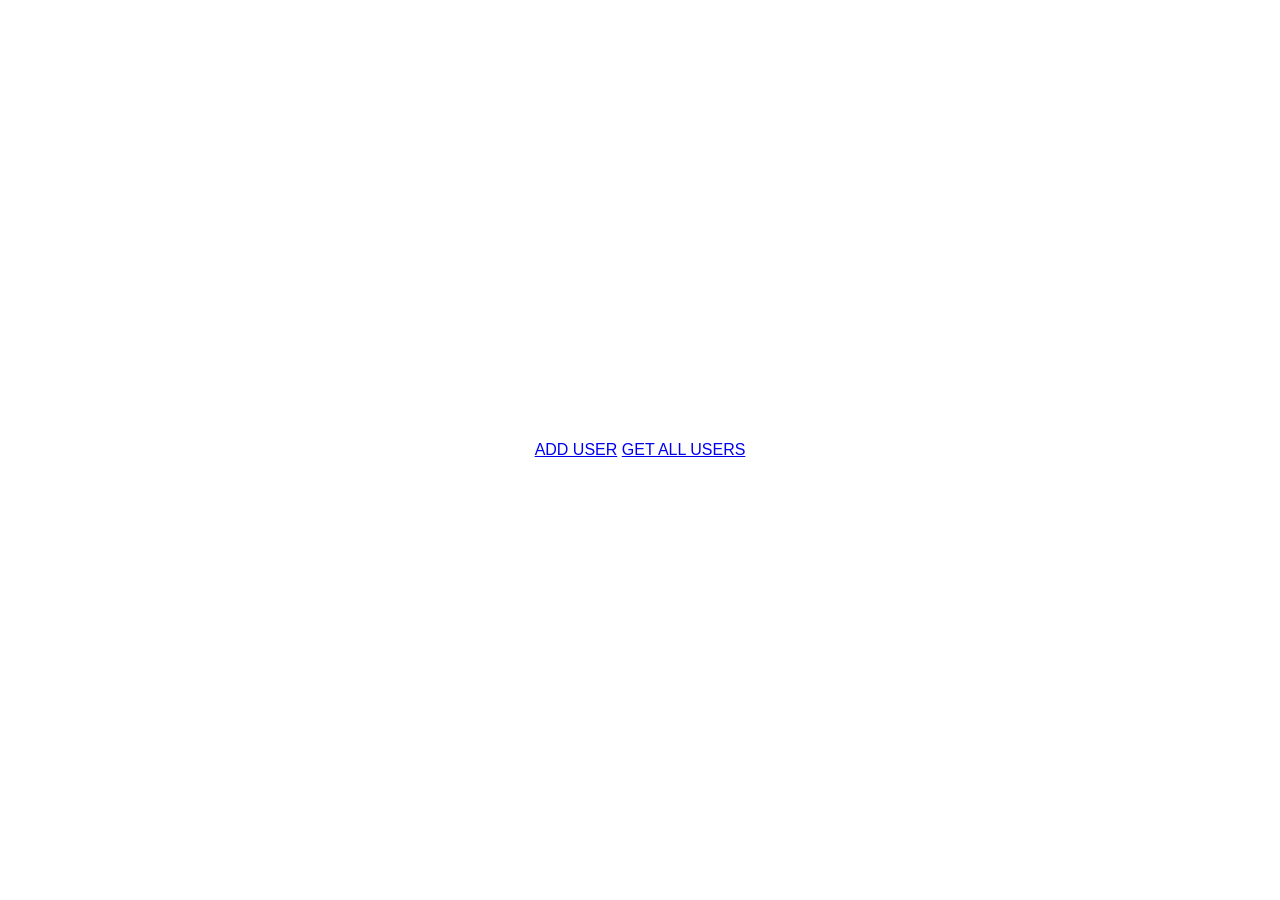
<file: node2/client/index.html>
<!DOCTYPE html>
<html lang="en">
<head>
    <meta charset="UTF-8">
    <meta name="viewport" content="width=device-width, initial-scale=1.0">
    <title>Document</title>
    <link rel="stylesheet" href="style.css">
</head>
<body>
    <nav>
       <a href="./adduser.html">ADD USER</a>
       <a href="./getallusers.html">GET ALL USERS</a>
    </nav>
    
</body>
</html>
</file>
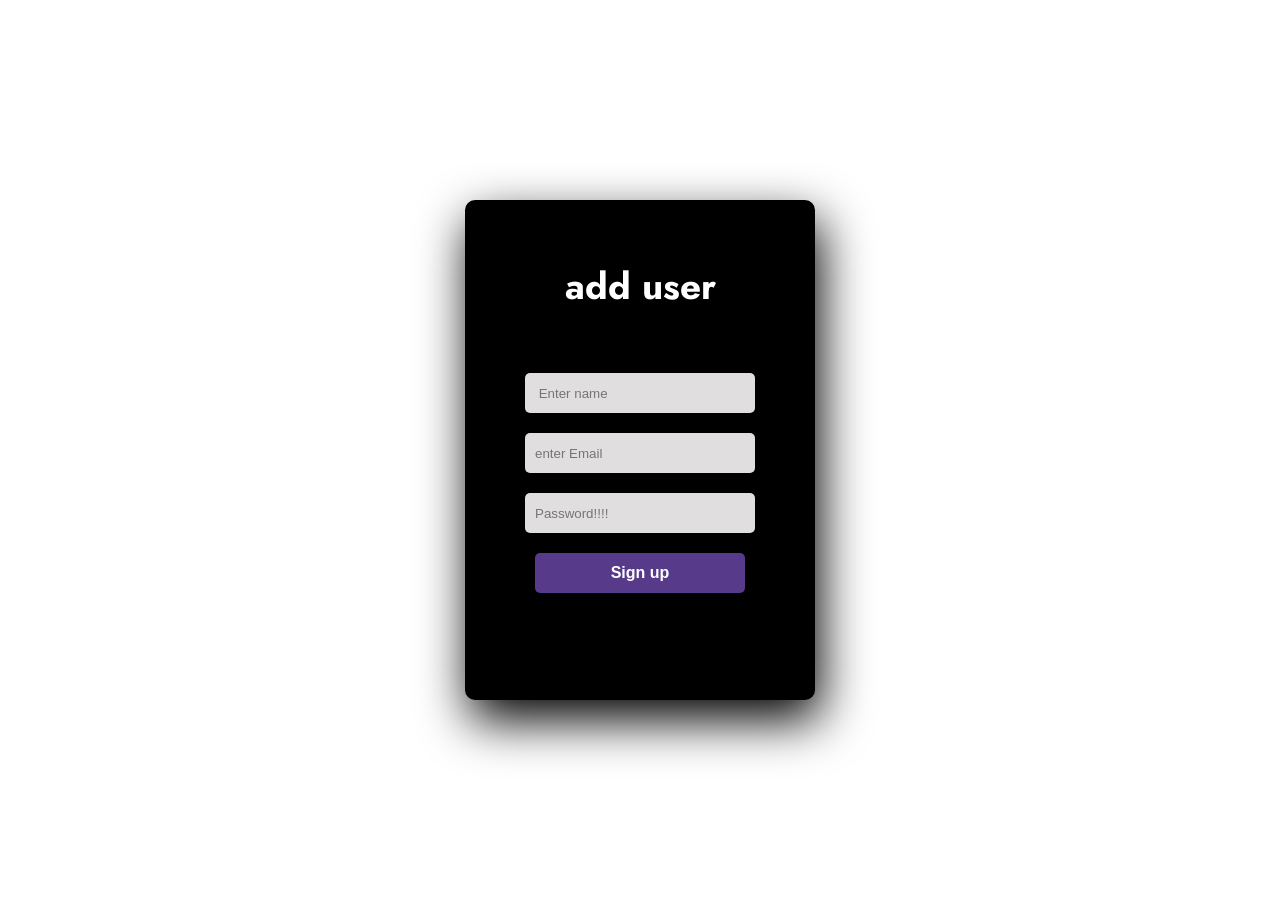
<file: node2/client/adduser.html>
<!-- <!DOCTYPE html>
<html lang="en">

<head>
    <meta charset="UTF-8">
    <meta name="viewport" content="width=device-width, initial-scale=1.0">
    <title>Document</title>
    <link rel="stylesheet" href="./style.css">
</head>

<body>
    <div class="main-container">
        <div class="form-container1">
            <form onsubmit="adduser(event)" method="POST">
                <div class="userformdiv"><span class="userform">AddUser</span></div>
                <div class="form-row"><input type="text" name="name" id="name" placeholder="Enter your name"> <span
                        class="clienterr" id="name-err"></span></div>
                <div class="form-row"><input type="email" name="email" id="email" placeholder="Enter your email"> <span
                        class="clienterr" id="email-err"></span>
                </div>
                <div class="form-row"><input type="password" name="password" id="pass"
                        placeholder="Enter your password"> <span class="clienterr" id="pass-err"></span>
                </div>
                <button class="submit" type="submit">submit</button></span>
            </form>
        </div>
    </div>

    <script src="./script.js"></script>

</body>

</html> -->




<!DOCTYPE html>
<html>

<head>
    <title>add user</title>
    <link rel="stylesheet" type="text/css" href="style.css">
    <link href="https://fonts.googleapis.com/css2?family=Jost:wght@500&display=swap" rel="stylesheet">
</head>

<body>
    <div class="main-container">
            <div class="signup form-container1">
            <form onsubmit="adduser(event)" method="POST"> 
                <label for="chk" aria-hidden="true">add user</label>
            <div class="form-row">
                <input type="text" name="name" id="name" placeholder=" Enter name" required="">
                <span class="clienterr" id="name-err"></span>
            </div>
            <div class="form-row">
                <input type="email" name="email"id="email" placeholder="enter Email" required="">
                <span class="clienterr" id="email-err"></span>
            </div>
            <div class="form-row">
                <input type="password" name="password" id="pass" placeholder="Password!!!!" required="">
            <span class="clienterr" id="pass-err"></span></div>
                <button class="button1 submit" type="submit">Sign up</button>
            </form>
        </div>
    </div>
    <script src="./script.js"></script>

</body>

</html>
</file>
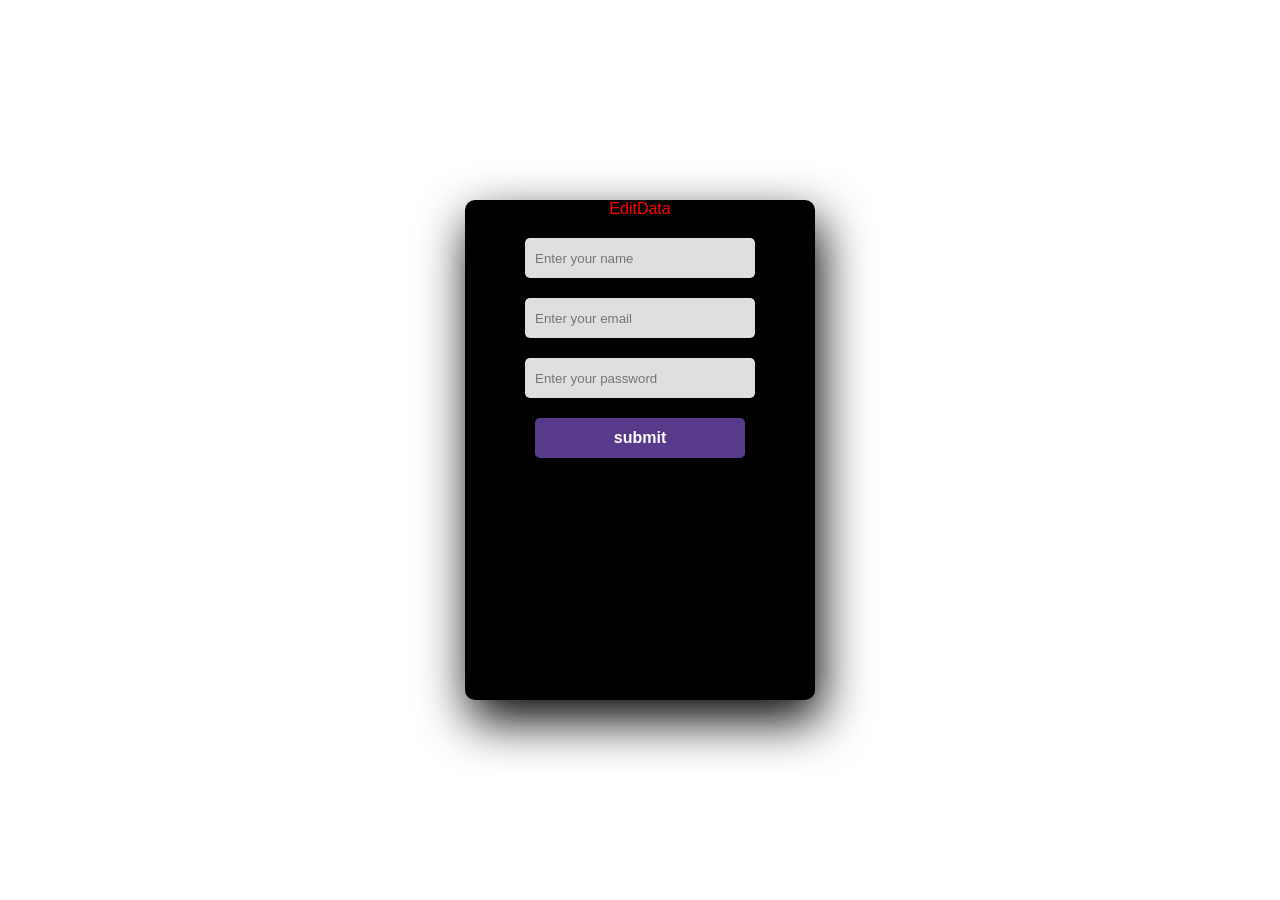
<file: node2/client/edituser.html>
<!DOCTYPE html>
<html lang="en">

<head>
    <meta charset="UTF-8">
    <meta name="viewport" content="width=device-width, initial-scale=1.0">
    <title>edituserdata</title>
    <link rel="stylesheet" href="./style.css">
</head>

<body onload="edituser()">
    <div class="main-container">
    <div class="form-container1">
        <form onsubmit="updateuser(event)" method="PUT">
            <div class="userformdiv editdiv"><span class="userform">EditData</span></div>
            <div class="form-row"><input type="text" name="name" id="name" placeholder="Enter your name"> <span class="clienterr"
                    id="name-err"></span></div>
            <div class="form-row"><input type="email" name="email" id="email" placeholder="Enter your email"> <span class="clienterr"
                    id="email-err"></span>
            </div>
            <div class="form-row"><input type="password" name="password" id="pass" placeholder="Enter your password"> <span
                    class="clienterr" id="pass-err"></span>
            </div>
            <button class="submit button1" type="submit">submit</button></span>
        </form>
    </div>
    </div>

    <script src="./script.js"></script>

</body>

</html>
</file>
<file: node2/client/style.css>
body {
    margin: 0;
    padding: 0;
    display: flex;
    justify-content: center;
    align-items: center;
    min-height: 100vh;
    font-family: 'Jost', sans-serif;
    /* background: linear-gradient(to bottom, #0f0c29, #302b63, #24243e); */
}

.main-container{
    width: 350px;
    height: 500px;
    background: rgb(0, 0, 0);
    overflow: hidden;
    /* background: url("https://doc-08-2c-docs.googleusercontent.com/docs/securesc/68c90smiglihng9534mvqmq1946dmis5/fo0picsp1nhiucmc0l25s29respgpr4j/1631524275000/03522360960922298374/03522360960922298374/1Sx0jhdpEpnNIydS4rnN4kHSJtU1EyWka?e=view&authuser=0&nonce=gcrocepgbb17m&user=03522360960922298374&hash=tfhgbs86ka6divo3llbvp93mg4csvb38") no-repeat center/ cover; */
    border-radius: 10px;
    box-shadow: 5px 20px 50px #000;
}

#chk {
    display: none;
}

.signup {
    position: relative;
    width: 100%;
    height: 100%;
}

label {
    color: #fff;
    font-size: 2.3em;
    justify-content: center;
    display: flex;
    margin: 60px;
    font-weight: bold;
    cursor: pointer;
    transition: .5s ease-in-out;
}

input {
    width: 60%;
    height: 20px;
    background: #e0dede;
    justify-content: center;
    display: flex;
    margin: 20px auto;
    padding: 10px;
    border: none;
    outline: none;
    border-radius: 5px;
}

.button1 {
    width: 60%;
    height: 40px;
    margin: 10px auto;
    justify-content: center;
    display: block;
    color: #fff;
    background: #573b8a;
    font-size: 1em;
    font-weight: bold;
    margin-top: 20px;
    outline: none;
    border: none;
    border-radius: 5px;
    transition: .2s ease-in;
    cursor: pointer;
}

button:hover {
    background: #6d44b8;
}


span{
    color: red;
}
.editdiv{
    text-align: center;
}

.button12{
    color: #fff;
        background: hsl(261, 40%, 39%);
        width: 100%;
        height: 40px;
        margin: 10px auto;
            justify-content: center;
            display: block;
            outline: none;
                border: none;
                border-radius: 5px;

}

.centercon{
    text-align: center;
}
</file>
